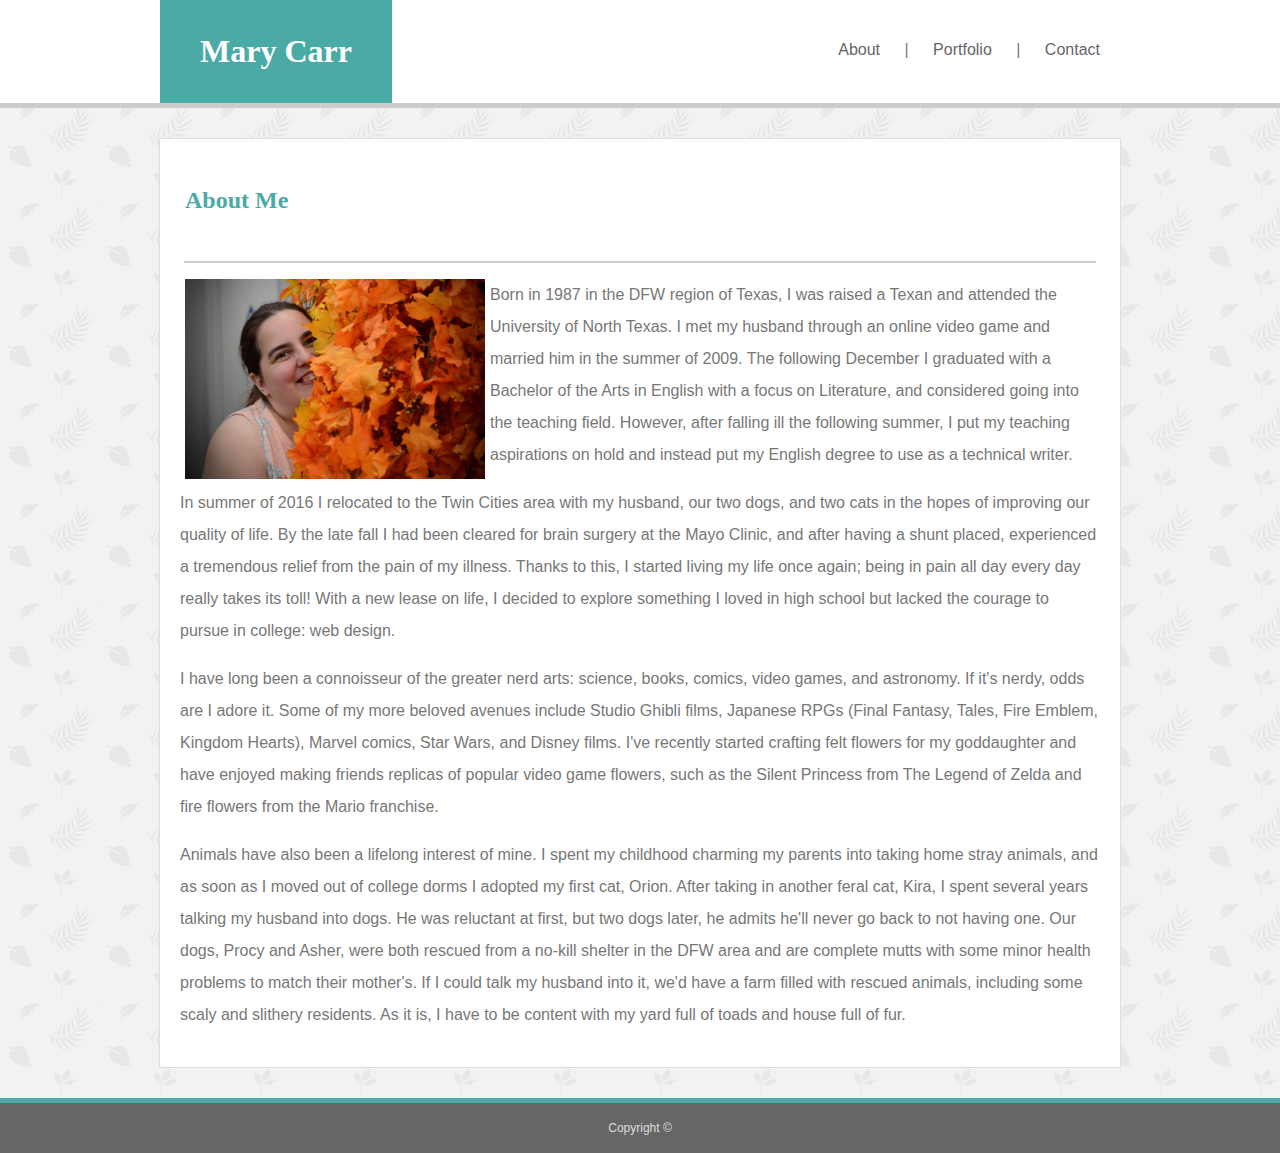
<file: index.html>
<!DOCTYPE html>
<html>
<head>
    <meta charset="utf-8" />
    <meta http-equiv="X-UA-Compatible" content="IE=edge">
    <title>About</title>
    <meta name="viewport" content="width=device-width, initial-scale=1">
    <link rel="stylesheet" type="text/css" media="screen" href="assests/css/style.css">
</head>
<body>
    <div class="heading">
        <div class="header">
            <div class="name">
                <h1>Mary Carr</h1>
            </div>
            <div class="nav">
                <nav>
                    <a href="index.html">About</a> |
                    <a href="portfolio.html">Portfolio</a> |
                    <a href="contact.html">Contact</a>
                </nav>
            </div>
        </div>
    </div>
    <div class="pagebody"></div>
    <div class="contentcontainer">
        <div class="about">
            <h2>About Me</h2>
        </div>
        <div class="divider"></div>
        <div class="bio">
            <img src="assests/images/me.jpg" alt="Photo by Gilbert Smith Photography">
            <p>Born in 1987 in the DFW region of Texas, I was raised a Texan and attended the University of North Texas. I met my husband through an online video game and married him in the summer of 2009. The following December I graduated with a Bachelor of the Arts in English with a focus on Literature, and considered going into the teaching field. However, after falling ill the following summer, I put my teaching aspirations on hold and instead put my English degree to use as a technical writer.</p>
            <p>In summer of 2016 I relocated to the Twin Cities area with my husband, our two dogs, and two cats in the hopes of improving our quality of life. By the late fall I had been cleared for brain surgery at the Mayo Clinic, and after having a shunt placed, experienced a tremendous relief from the pain of my illness. Thanks to this, I started living my life once again; being in pain all day every day really takes its toll! With a new lease on life, I decided to explore something I loved in high school but lacked the courage to pursue in college: web design.</p>
            <p>I have long been a connoisseur of the greater nerd arts: science, books, comics, video games, and astronomy. If it's nerdy, odds are I adore it. Some of my more beloved avenues include Studio Ghibli films, Japanese RPGs (Final Fantasy, Tales, Fire Emblem, Kingdom Hearts), Marvel comics, Star Wars, and Disney films. I've recently started crafting felt flowers for my goddaughter and have enjoyed making friends replicas of popular video game flowers, such as the Silent Princess from The Legend of Zelda and fire flowers from the Mario franchise.</p>
            <p>Animals have also been a lifelong interest of mine. I spent my childhood charming my parents into taking home stray animals, and as soon as I moved out of college dorms I adopted my first cat, Orion. After taking in another feral cat, Kira, I spent several years talking my husband into dogs. He was reluctant at first, but two dogs later, he admits he'll never go back to not having one. Our dogs, Procy and Asher, were both rescued from a no-kill shelter in the DFW area and are complete mutts with some minor health problems to match their mother's. If I could talk my husband into it, we'd have a farm filled with rescued animals, including some scaly and slithery residents. As it is, I have to be content with my yard full of toads and house full of fur.</p>
        </div>
    </div>
    <footer class="footer">
        Copyright ©
    </footer>
</body>
</html>
</file>
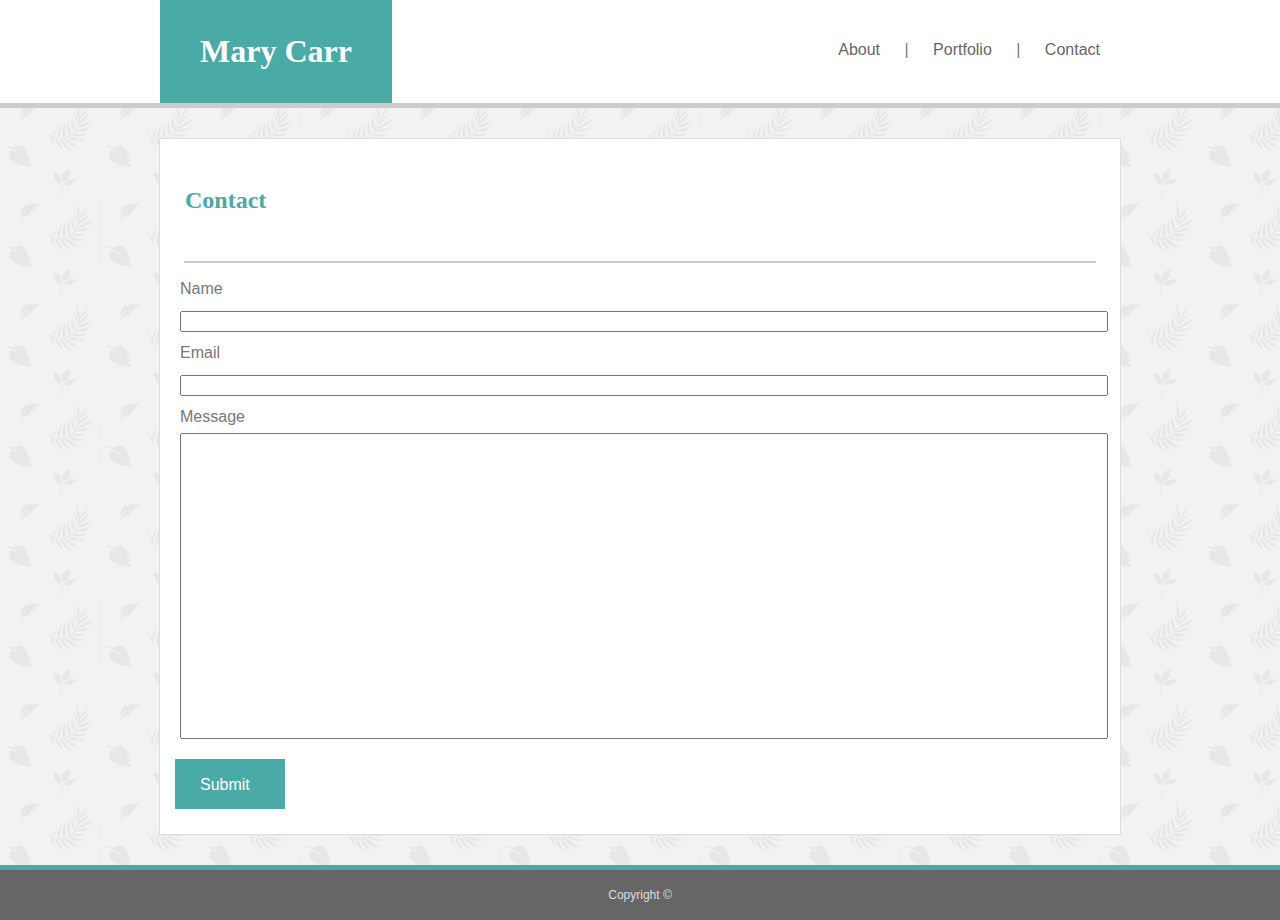
<file: contact.html>
<!DOCTYPE html>
<html>
<head>
    <meta charset="utf-8" />
    <meta http-equiv="X-UA-Compatible" content="IE=edge">
    <title>Contact</title>
    <meta name="viewport" content="width=device-width, initial-scale=1">
    <link rel="stylesheet" type="text/css" media="screen" href="assests/css/style.css">
</head>
<body>
    <div class="heading">
        <div class="header">
            <div class="name">
                <h1>Mary Carr</h1>
            </div>
            <div class="nav">
                <nav>
                    <a href="index.html">About</a> |
                    <a href="portfolio.html">Portfolio</a> |
                    <a href="contact.html">Contact</a>
                </nav>
            </div>
        </div>
    </div>
    <div class="pagebody"></div>
    <div class="contentcontainer">
        <div class="about">
                <h2>Contact</h2>
            </div>
        <div class="divider"></div>
        <div class="contactform">
            Name
            <br>
            <input type="text" name="name" id="input">
            <br>
            Email
            <br>
            <input type="text" name="email" id="input">
            <br>
            Message
            <br>
            <input type="text" name="message" id="message">
        </div>
        <div class="submitbtn">
            Submit
        </div>
    </div>
    <footer class="footer">
            Copyright ©
        </footer>
</body>
</html>
</file>
<file: assests/css/style.css>
body {
    background-image: url('../images/leaves-pattern.png');
    color: #777777;
    font-family: Arial, Helvetica, sans-serif;
    line-height: 200%;
    margin: 0px;
}

h1 {
    font-family: Georgia, 'Times New Roman', Times, serif;
    color: #ffffff;
}

h2 {
    font-family: Georgia, 'Times New Roman', Times, serif;
    color: #4aaaa5;
}

.heading {
    background-color: #ffffff;
    height: 103px;
    line-height: 100px;
    border-bottom: 5px;
    border-style: hidden hidden solid hidden;
    border-color: #cccccc;
    margin: 0px;
}

.header {
    width: 960px;
    margin: 0px auto;
}

.name {
    background-color: #4aaaa5;
    color: #ffffff;
    line-height: 60px;
    float: left;
    padding: 0px 40px;
}

.nav {
    float: right;
}

.contentcontainer {
    background-color: #ffffff;
    width: 960px;
    margin: 30px auto;
    border-color: #dddddd;
    border-style: solid;
    border-width: 1px;
}

.about {
    background-color: ##ffffff;
    padding: 25px;
}

.divider {
    background-color: #cccccc;
    height: 2px;
    width: 95%;
    margin: auto;
}

.bio {
    background-color: #ffffff;
    padding: 0px 10px 10px 10px;
    margin: 10px;
}

img {
    float: left;
    margin: 0px 5px;
    width: 300px;
    height: 200px;
}

.footer {
    clear: both;
    background-color: #666666;
    color: #dddddd;
    text-align: center;
    font-size: 12px;
    height: 50px;
    line-height: 50px;
    border-top: 5px;
    border-style: solid hidden hidden hidden;
    border-color: #4aaaa5;
    position: relative;
    bottom: 0;
    width: 100%;
}

a:link {
    color: #666666;
    text-decoration: none;
    padding: 0px 20px 0px 20px;
}

a:hover {
    text-decoration: underline;
}

a:visited {
    color: #4aaaa5;
    text-decoration: none;
}

.contactform {
    background-color: #ffffff;
    padding: 0px 10px 10px 10px;
    margin: 10px;
}

#input {
    width: 100%;
    line-height: 100%;
}

#message {
    width: 100%;
    height: 300px;
}

.submitbtn {
    background-color: #4aaaa5;
    color: #ffffff;
    width: 60px;
    height: 30px;
    margin: 0px 500px 25px 15px;
    padding: 10px 25px;
}

.portfoliospace {
    background-color: #ffffff;
    padding: 0px;
    margin: 0px;
    overflow: hidden;
}

.row {
    height: 200px;
    width: 700px;
}

.columnleft {
    height: 200px;
    width: 300px;
    margin: 25px;
    float: left;
}

.columnright {
    height: 200px;
    width: 300px;
    margin: 25px;
    float: right;
}

#portfolioimg {
    height: 200px;
    width: 300px;
}

.portfolioproject {
    height: 200px;
    width: 300px;
}

.projectstripe {
    background-color: #4aaaa5;
    color: #ffffff;
    opacity: .9;
    height: 75px;
    position: relative;
    top: 100px;
    margin: 0px -5px 0px 5px;
}

.projectname {
    position: relative;
    color: #ffffff;
    text-align: center;
    bottom: 75px;
}

@media screen and (max-width: 980px) {
    .header {
        width: 90%;
        margin: 0px auto;
    }
    
    .contentcontainer {
        width: 60%;
        margin: 5% 40% 5% 5%;
    }

    .bio {
        padding: 0px 30px 15px 10px;
        margin: 0px 15px 0px 15px;
    }

    img {
        width: 225px;
        height: 150px;
        margin: 0px 10px 0px -10px;
    }

    .row {
        width: 100%;
        height: 200px;
    }

    .columnleft {
        height: 200px;
        width: 40%;
        margin: 5%;
    }

    .columnright {
        height: 200px;
        width: 40%;
        margin: 5%; 
    }

    #portfolioimg {
        height: 200px;
        width: 100%;
    }

    .portfolioproject {
        height: 200px;
        width: 100%;
    }

    .projectstripe {
        height: 60px;
        margin: 0px 10px 0px -10px;
    }

    .projectname {
        bottom: 85px;
        margin: 0px 10px 0px -10px;
    }
}

@media screen and (max-width: 768px) {
    .header {
        width: 90%;
        margin: 0px auto;
    }

    .contentcontainer {
        width: 90%;
        margin: 30px auto;
    }
}

@media screen and (max-width: 640px) {
    body {
        line-height: 200%;
        font-size: 16px;
    }

    h1 {
        line-height: 80px;
    }

    .heading {
        height: 155px;
        margin: 0px;
    }

    .header {
        width: 100%;
    }

    .name {
        float: none;
        margin: 0px;
        text-align: center;
    }

    .nav {
        float: none;
        margin: -35px 0px 35px 0px;
        text-align: center;
        line-height: 100px;
    }

    .contentcontainer {
        width: 90%;
    }

    img {
        float: none;
        height: 85%;
        width: 90%;
        margin: 30px auto 0px auto;
    }

    .bio {
        clear: both;
        padding: 0px;
    }

    .about {
        padding: 25px 25px 0px 25px;
    }

    h2 {
        line-height: 20px;
    }

    .row {
        height: 30%;
        width: 80%;
    }

    .columnleft {
        float: left;
        height: 30%;
        width: 80%;
        margin: 0px 15px 0px 15px;
    }

    .columnright {
        float: left;
        height: 30%;
        width: 80%;
        margin: 0px 15px 0px 15px;
    }

    #portfolioimg {
        height: 100%;
        width: 100%;
    }

    .portfoliospace {
        margin: 0px 0px 10px 0px;
    }

    .portfolioproject {
        float: left;
        height: 125%;
        width: 140%;
        margin: 0px 15px 0px 0px;
    }

    .projectstripe {
        top: -100px;
        margin: 0px;
    }

    .projectname {
        bottom: 145px;
    }

}
</file>
